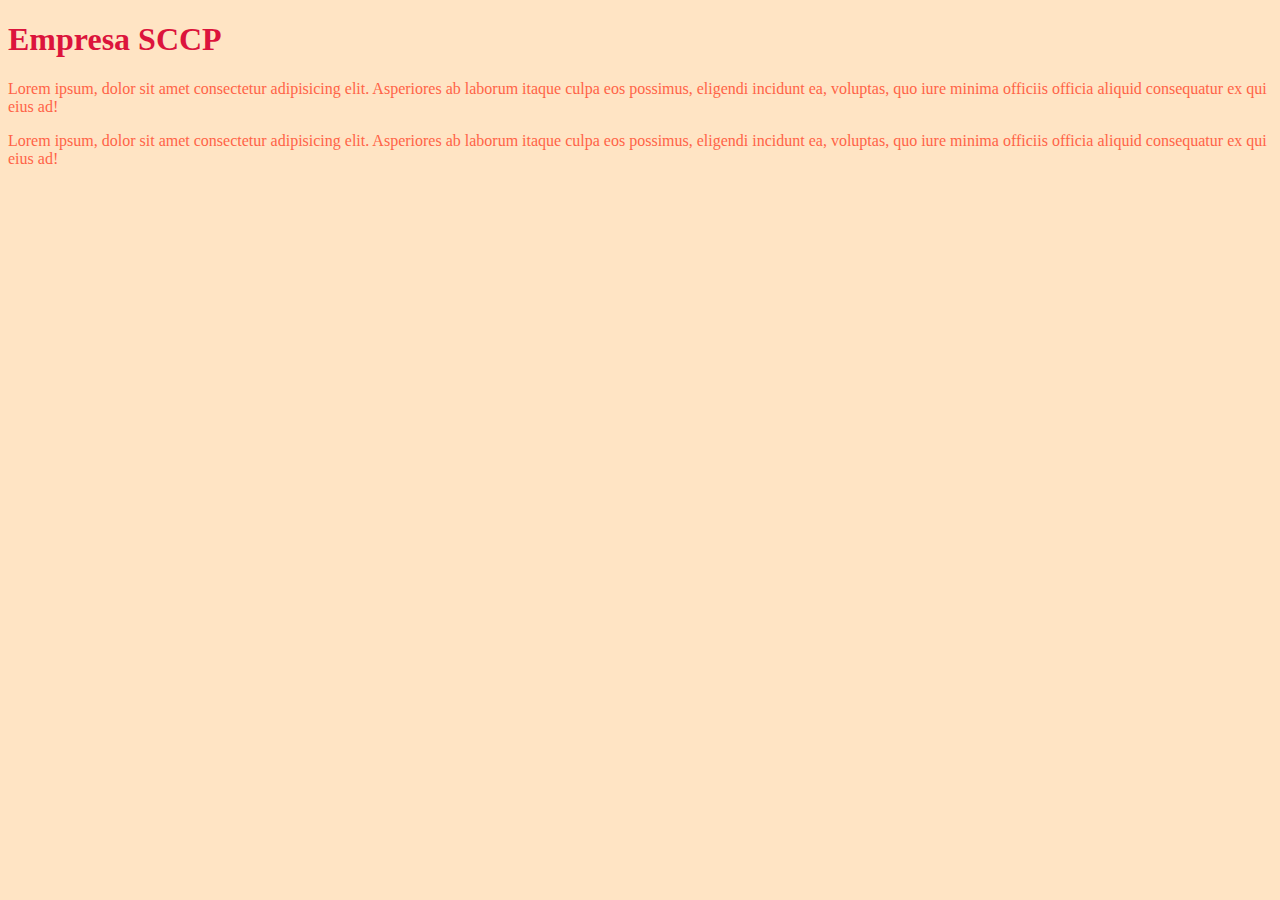
<file: index.html>
<!DOCTYPE html>
<html lang="en">
<head>
    <meta charset="UTF-8">
    <meta http-equiv="X-UA-Compatible" content="IE=edge">
    <meta name="viewport" content="width=device-width, initial-scale=1.0">
    <link rel="stylesheet" href="css/style.css">
    <title>Empresa</title>
</head>
<body>
    <h1>Empresa SCCP</h1>
    <p>Lorem ipsum, dolor sit amet consectetur adipisicing elit. Asperiores ab laborum itaque culpa eos possimus, eligendi incidunt ea, voluptas, quo iure minima officiis officia aliquid consequatur ex qui eius ad!</p>
    <p>Lorem ipsum, dolor sit amet consectetur adipisicing elit. Asperiores ab laborum itaque culpa eos possimus, eligendi incidunt ea, voluptas, quo iure minima officiis officia aliquid consequatur ex qui eius ad!</p>
</body>
</html>
</file>
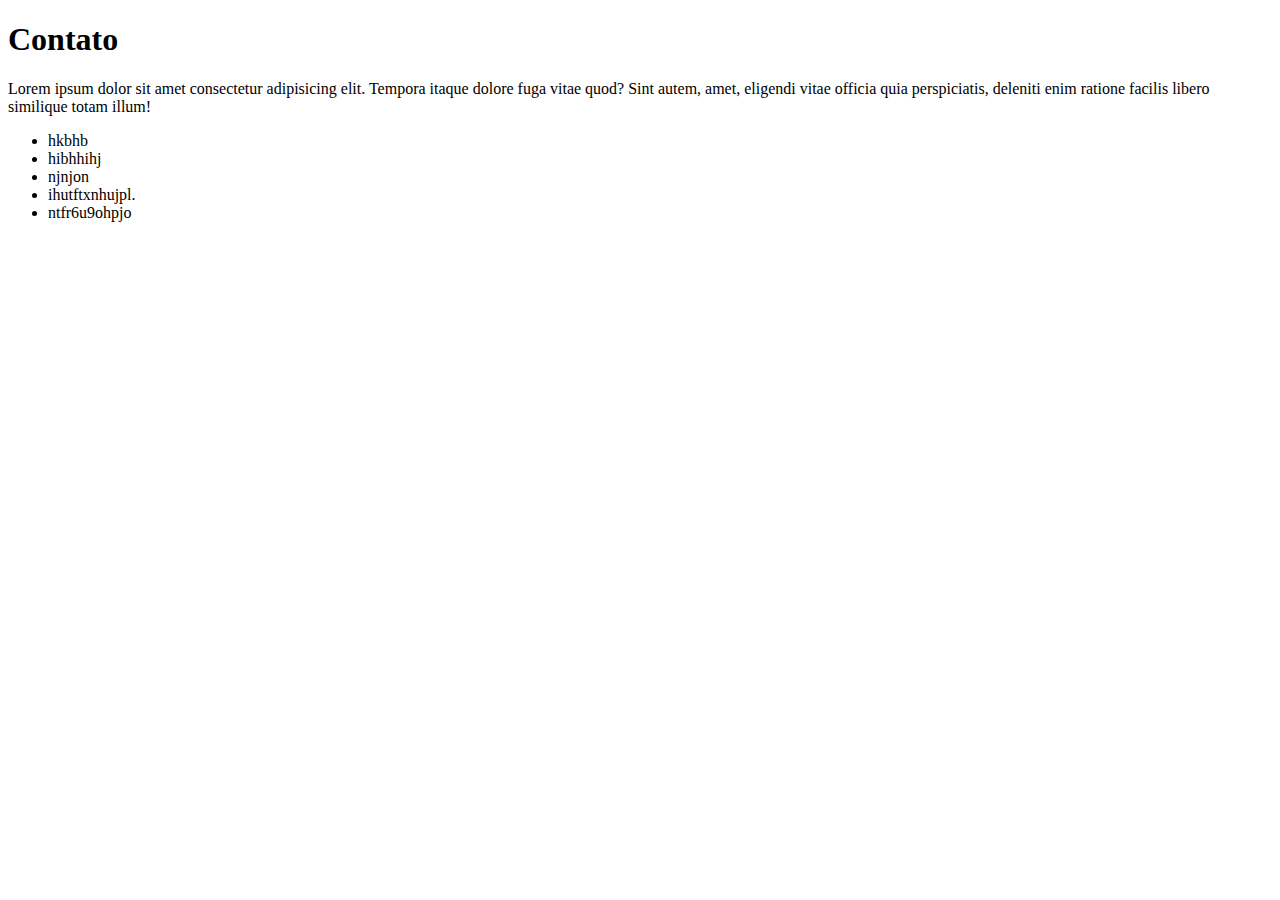
<file: contato.html>
<!DOCTYPE html>
<html lang="en">
<head>
    <meta charset="UTF-8">
    <meta http-equiv="X-UA-Compatible" content="IE=edge">
    <meta name="viewport" content="width=device-width, initial-scale=1.0">
    <title>Contato</title>
</head>
<body>
    <h1>Contato</h1>

    <p>Lorem ipsum dolor sit amet consectetur adipisicing elit. Tempora itaque dolore fuga vitae quod? Sint autem, amet, eligendi vitae officia quia perspiciatis, deleniti enim ratione facilis libero similique totam illum!</p>

    <ul>
        <li>hkbhb</li>
        <li>hibhhihj</li>
        <li>njnjon</li>
        <li>ihutftxnhujpl.</li>
        <li>ntfr6u9ohpjo</li>
    </ul>
</body>
</html>
</file>
<file: css/style.css>
body{
    background-color: bisque;
}

h1{
    color: crimson;
}

p{
    color: tomato;
}
</file>
